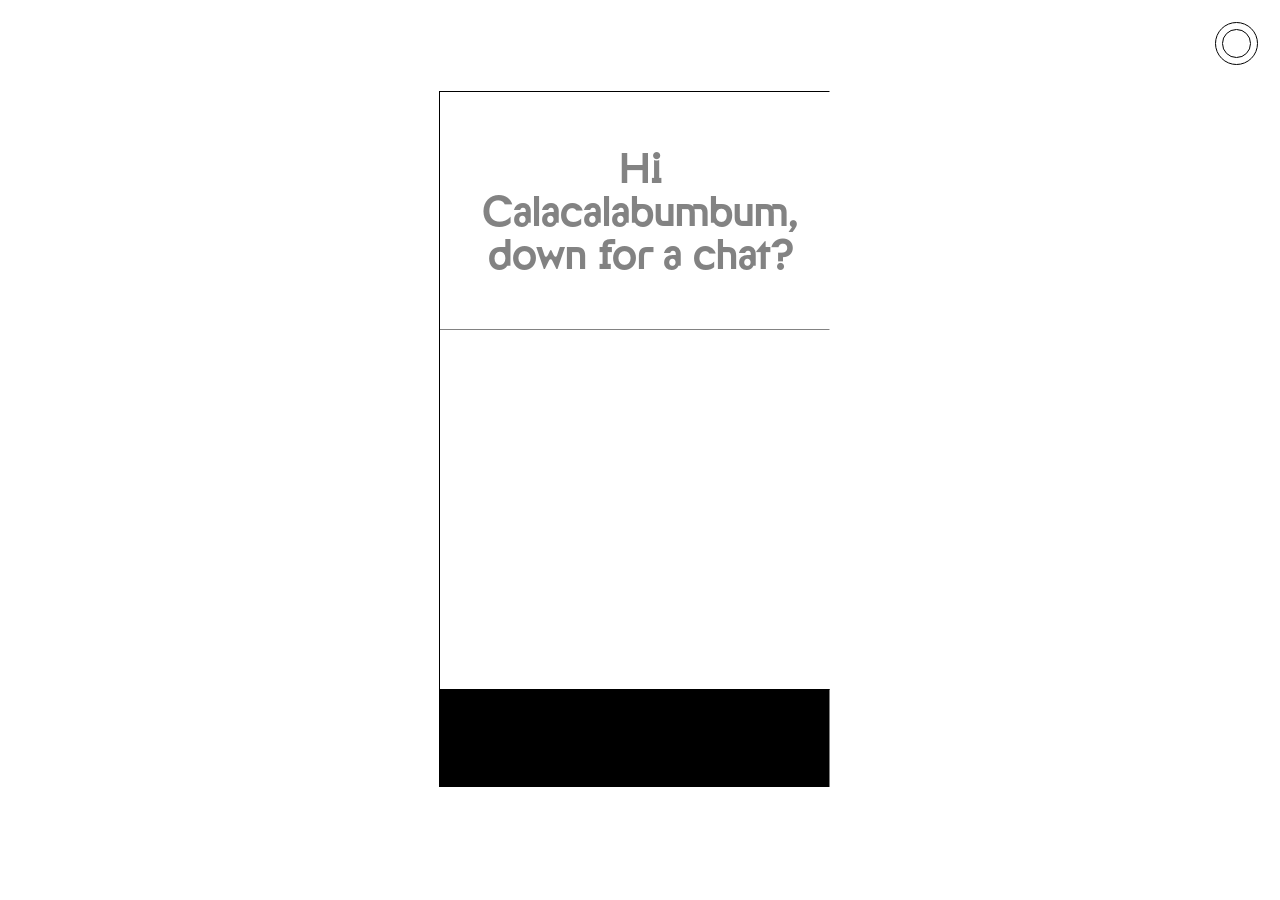
<file: index.html>
<!DOCTYPE html>
<html lang="en">
<head>
  <meta charset="UTF-8">
  <meta name="viewport" content="width=device-width, initial-scale=1.0">
  <title>WHATEVER</title>

  <link rel="stylesheet" href="styles.css">
  <link rel="stylesheet" href="global.css">
  <link rel="preconnect" href="https://fonts.googleapis.com">
  <link rel="preconnect" href="https://fonts.gstatic.com" crossorigin>
  <link href="https://fonts.googleapis.com/css2?family=Orienta&family=Roboto+Mono:ital,wght@0,100..700;1,100..700&display=swap" rel="stylesheet">
</head>
<body>
  <div class="starter-screen">
    <div class="title opacity-0">Hi Calacalabumbum,<br> down for a chat?</div>
    <div class="description opacity-0">
      A website for when you ran out of things to talk about, or if you're just genuinely bad at conversation, or if you just feel like it. Grab a drink, have a snack, and get cozy!</div>
    <div class="start-button-container">
      <button class="start-button">
        <span class="start-button-text opacity-0">Play</span>
      </button>
    </div>
  </div>

  <button id="theme-toggle" class="theme-btn">
    <div class="theme-btn-outer ">
     <div class="theme-btn-inner "></div>
    </div>
  </button>

  <script src="https://cdn.jsdelivr.net/npm/gsap@3.12.5/dist/gsap.min.js"></script>
  
  <script>
    const toggleBtn = document.getElementById('theme-toggle');
    toggleBtn.addEventListener('click', () => {
      document.body.classList.toggle('dark-mode');
    });
  </script>

  <script>
    window.addEventListener('DOMContentLoaded', () => {
      const card = document.querySelector('.starter-screen');
      const titleEl = document.querySelector('.title');
      const descEl = document.querySelector('.description');
      const btnTextEl = document.querySelector('.start-button-text');
      const startBtn = document.querySelector('.start-button');

      const tl = gsap.timeline();

      tl.to(card, {
        clipPath: 'inset(0% 0% 0% 0%)',
        duration: 1.8,
        ease: "power3.out"
      })
      .to(titleEl, {
        opacity: 1,
        duration: 1.2,
        ease: "power2.out" 
      }, "-=1.0")
      .to(descEl, {
        opacity: 1,
        duration: 1.2,
        ease: "power2.out"
      }, "-=0.6")
      .to(btnTextEl, {
        opacity: 1,
        duration: 0.8,
        ease: "power2.out"
      }, "-=0.9");

      startBtn.addEventListener('click', () => {
        const exitTl = gsap.timeline();
        
        exitTl.to([titleEl, descEl, btnTextEl], {
          opacity: 0,
          duration: 0.4,
          stagger: 0.05,
          ease: "power2.in"
        })
        .to(card, {
          clipPath: 'inset(0% 0% 100% 100%)',
          duration: 1.2,
          ease: "power3.inOut",
          onComplete: () => {
            window.location.href = 'game.html';
          }
        }, "-=0.2");
      });
    });
  </script>
</body>
</html>
</file>
<file: styles.css>
body {
    margin: 0;
    padding: 0;
    min-height: 100vh;
    display: flex;
    justify-content: center;
    align-items: center;

    background-color: var(--primary2); 
    transition: background-color 0.3s ease;
}

/*---------- Starter Screen ----------*/
.starter-screen {
  margin: 0 7rem;
  max-width: 500px;
  height: 80vh;
  display: grid;
  grid-template-rows: 2fr 3fr 1fr;
  border: 1px solid transparent;

  color: var(--primary1);
  box-sizing: border-box;
  background-color: var(--primary2);

  aspect-ratio: 9/16;

  transition: background-color 0.3s ease;

  position: relative;
  overflow: hidden;
  clip-path: inset(0 100% 100% 0);
}

.starter-screen::before {
  content: '';
  position: absolute;
  inset: 0;
  border: 1px solid var(--primary1);
  pointer-events: none;
}

.title {
  font-family: "Only Sans", sans-serif;
  font-weight: 700;
  font-size: clamp(4rem, 1rem + 1vw, 5rem);
  text-align: center;
  line-height: 1;
  padding: 3rem;
  width: 100%;
  height: 100%;
  display: flex;
  align-items: center;
  justify-content: center;
  overflow-wrap: break-word;
  word-wrap: break-word;
}

.description {
  font-family: "roboto-mono-light", sans-serif;
  font-weight: 300;
  font-size: clamp(1.7rem, 1rem + 1.5vw, 1.95rem);
  line-height: 1.2;
  text-align: center;
  padding: 0 4.5rem;

  width: 100%;
  height: 100%;
  display: flex;
  align-items: center;
  justify-content: center;
}

.title  {
  position: relative;
}

.title::after {
  content: '';
  position: absolute;
  bottom: 0;
  left: 0;
  height: 1px;
  background-color: var(--primary1);
  animation: drawLine 2.2s cubic-bezier(0.23, 1, 0.32, 1) forwards;
}

@keyframes drawLine {
  from {
    width: 0%;
  }
  to {
    width: 100%;
  }
}

.start-button-container {
  width: 100%;
  height: 100%;
  position: relative;
  overflow: hidden;
  margin: 0;
}

.start-button {
  display: flex;
  align-items: center;
  justify-content: center;

  font-family: "Only Sans", sans-serif;
  font-weight: 300;
  font-size: clamp(2.75rem, 2.75vw, 2.85rem);

  border: none;
  background-color: var(--primary1);
  color: var(--primary2);
  cursor: pointer;

  border-top: 1px solid var(--primary1);

  height: 100%;
  width: 100%;
  margin: 0;
  
  position: relative;
  transition: background-color 0.3s ease;
}

.start-button-text {
  position: relative;
  z-index: 2;
  display: block;
}

.start-button:hover {
  background-color: var(--primary3);
  color: var(--btn-hover);
}

/*---------- Animation on load ----------*/

.opacity-0 {
  opacity: 0;
}




.theme-btn {
  position: absolute;
  top: 2rem;
  right: 2rem;
  border: none;
  cursor: pointer;
  height: 4rem;
  width: 4rem;
  border-radius: 50%;
  border: .75px solid var(--primary1);
  display: flex;
  align-items: center;
  justify-content: center;
  background-color: var(--primary2);
}

.theme-btn-outer {
  height: 70%;
  width: 70%;
  border-radius: 50%;
  border: .75px solid var(--primary1);
}
</file>
<file: global.css>
/*---------- Global Styles ----------*/
:root {
  --primary1: #000000;
  --primary2: #FFFFFF;
  --primary3: #686868;
  --btn-hover: #ffffff;
}

body.dark-mode {
  --primary1: #FFFFFF; 
  --primary2: #000000; 
  --primary3: #838383;
  --btn-hover: #ffffff;
}

html {
  font-size: max(1.2vmin, 0.75vmax);
  font-family: "Only Sans", sans-serif;
  overflow: hidden
}

* {
  box-sizing: border-box;
  padding: 0;
  margin: 0;
  font-optical-sizing: auto;
  text-wrap: pretty;
}

@font-face {
  font-family: "Only Sans"; 
  src: url("fonts/OnlysansTRIAL-Regular.otf") format("opentype"); 
  font-style: normal;
  font-weight: 400;
}

@font-face {
  font-family: "Only Sans"; 
  src: url("fonts/OnlysansTRIAL-Italic.otf") format("opentype"); 
  font-style: italic;
  font-weight: 400;
}

@font-face {
  font-family: "Only Sans"; 
  src: url("fonts/OnlysansTRIAL-Bold.otf") format("opentype"); 
  font-style: normal;
  font-weight: 700;
}

@font-face {
  font-family: "Only Sans"; 
  src: url("fonts/OnlysansTRIAL-BoldItalic.otf") format("opentype"); 
  font-style: italic;
  font-weight: 700;
}

@font-face {
  font-family: "Only Sans"; 
  src: url("fonts/OnlysansTRIAL-Light.otf") format("opentype"); 
  font-style: normal;
  font-weight: 300;
}

@font-face {
  font-family: "Only Sans"; 
  src: url("fonts/OnlysansTRIAL-LightItalic.otf") format("opentype"); 
  font-style: italic;
  font-weight: 300;
}

@font-face {
  font-family: "Only Sans"; 
  src: url("fonts/OnlysansTRIAL-Medium.otf") format("opentype"); 
  font-style: normal;
  font-weight: 500;
}

@font-face {
  font-family: "Only Sans"; 
  src: url("fonts/OnlysansTRIAL-MediumItalic.otf") format("opentype"); 
  font-style: italic;
  font-weight: 500;
}

.roboto-mono-bold {
  font-family: "Roboto Mono", monospace;
  font-optical-sizing: auto;
  font-weight: 700;
  font-style: normal;
}

.roboto-mono-regular {
  font-family: "Roboto Mono", monospace;
  font-optical-sizing: auto;
  font-weight: 400;
  font-style: normal;
}

.roboto-mono-light {
  font-family: "Roboto Mono", monospace;
  font-optical-sizing: auto;
  font-weight: 300;
  font-style: normal;
}

/*---------- Theme Toggle Button- move to individual sheet ----------*/
</file>
